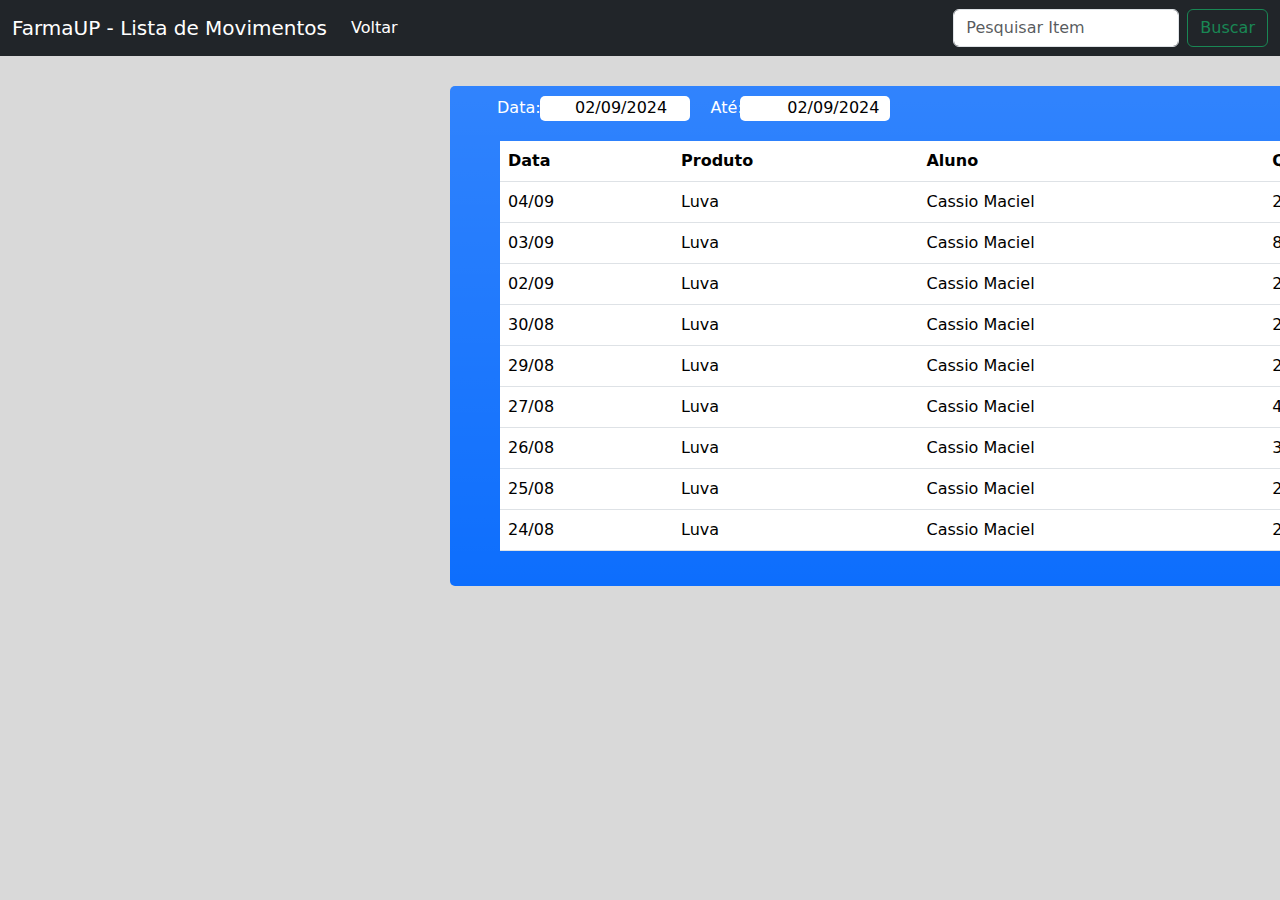
<file: relatorios.html>
<!DOCTYPE html>
<html lang="pt-br">

<head>
    <meta charset="UTF-8">
    <meta name="viewport" content="width=device-width, initial-scale=1.0">
    <title>FarmaUP - Relatórios</title>
    <link href="https://cdn.jsdelivr.net/npm/bootstrap@5.3.3/dist/css/bootstrap.min.css" rel="stylesheet"
        integrity="sha384-QWTKZyjpPEjISv5WaRU9OFeRpok6YctnYmDr5pNlyT2bRjXh0JMhjY6hW+ALEwIH" crossorigin="anonymous">
    <link rel="stylesheet" href="\assets\css\outros\relatorios.css">
</head>

<body>
    <nav class="navbar navbar-expand-lg bg-dark navbar-dark">
        <div class="container-fluid">
            <a class="navbar-brand" href="index.html">FarmaUP - Lista de Movimentos</a>
            <button class="navbar-toggler" type="button" data-bs-toggle="collapse"
                data-bs-target="#navbarSupportedContent" aria-controls="navbarSupportedContent" aria-expanded="false"
                aria-label="Toggle navigation">
                <span class="navbar-toggler-icon"></span>
            </button>
            <div class="collapse navbar-collapse" id="navbarSupportedContent">
                <ul class="navbar-nav me-auto mb-2 mb-lg-0">
                    <li class="nav-item">
                        <a class="nav-link active" aria-current="page" href="index.html">Voltar</a>
                    </li>
                </ul>
                <form class="d-flex" role="search">
                    <input class="form-control me-2" type="search" placeholder="Pesquisar Item" aria-label="Search">
                    <button class="btn btn-outline-success" type="submit">Buscar</button>
                </form>
            </div>
        </div>
    </nav>

    <div class="d-flex justify-content-center bg-primary bg-gradient caixa">
        <ul class="listatitulo">
            <li class="extras1">Data:</li>
            <li class="extras1">Até:</li>
        </ul>
        <div class="linhadata">
            <p class="extrasdata">02/09/2024</p>
            <p class="extrasdata">02/09/2024</p>
        </div>
        <div class="linhadata2"></div>
    </div>

    <div class="caixa2">
        <table class="table">
            <thead>
                <tr>
                    <th scope="col">Data</th>
                    <th scope="col">Produto</th>
                    <th scope="col">Aluno</th>
                    <th scope="col">Qtd</th>
                </tr>
            </thead>
            <tbody>
                <tr>
                    <td>04/09</td>
                    <td>Luva</td>
                    <td>Cassio Maciel</td>
                    <td>2</td>
                </tr>
                <tr>
                    <td>03/09</td>
                    <td>Luva</td>
                    <td>Cassio Maciel</td>
                    <td>8</td>
                </tr>
                <tr>
                    <td>02/09</td>
                    <td>Luva</td>
                    <td>Cassio Maciel</td>
                    <td>2</td>
                </tr>
                <tr>
                    <td>30/08</td>
                    <td>Luva</td>
                    <td>Cassio Maciel</td>
                    <td>2</td>
                </tr>
                <tr>
                    <td>29/08</td>
                    <td>Luva</td>
                    <td>Cassio Maciel</td>
                    <td>2</td>
                </tr>
                <tr>
                    <td>27/08</td>
                    <td>Luva</td>
                    <td>Cassio Maciel</td>
                    <td>4</td>
                </tr>
                <tr>
                    <td>26/08</td>
                    <td>Luva</td>
                    <td>Cassio Maciel</td>
                    <td>3</td>
                </tr>
                <tr>
                    <td>25/08</td>
                    <td>Luva</td>
                    <td>Cassio Maciel</td>
                    <td>2</td>
                </tr>
                <tr>
                    <td>24/08</td>
                    <td>Luva</td>
                    <td>Cassio Maciel</td>
                    <td>2</td>
                </tr>
            </tbody>
        </table>
    </div>

    <script src="https://cdn.jsdelivr.net/npm/bootstrap@5.3.3/dist/js/bootstrap.bundle.min.js"
        integrity="sha384-YvpcrYf0tY3lHB60NNkmXc5s9fDVZLESaAA55NDzOxhy9GkcIdslK1eN7N6jIeHz"
        crossorigin="anonymous"></script>
    <!-- <script src="\assets\js\script.js"></script> -->
</body>

</html>
</file>
